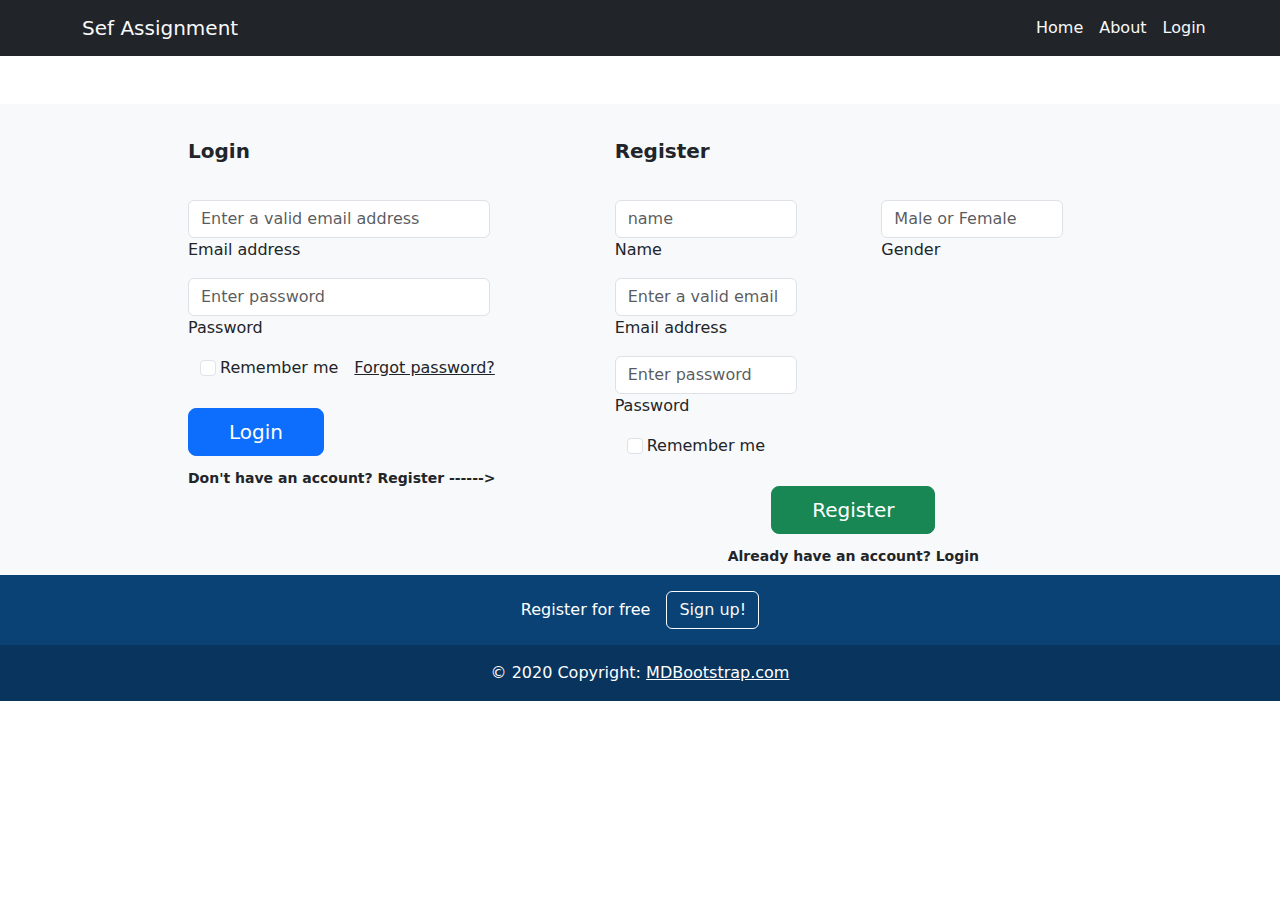
<file: index.html>
<!DOCTYPE html>
<html lang="en">
<head>
    <meta charset="UTF-8">
    <meta name="viewport" content="width=device-width, initial-scale=1.0">
    <link rel="stylesheet" href="https://cdn.jsdelivr.net/npm/bootstrap@5.0.0-beta2/dist/css/bootstrap.min.css">
    <title>Login/Register</title>
</head>

<body>
    <header class="navbar navbar-expand-lg navbar-light bg-dark ">
        <div class="container">
            <a class="navbar-brand col-md-10 text-light" href="#" >Sef Assignment</a>
            <button class="navbar-toggler" type="button" data-bs-toggle="collapse" data-bs-target="#navbarNav">
                <span class="navbar-toggler-icon"></span>
            </button>
            <div class="collapse navbar-collapse" id="navbarNav">
                <ul class="navbar-nav">
                    <li class="nav-item">
                        <a href="#" class="nav-link text-light">Home</a>
                    </li>
                    <li class="nav-item">
                        <a href="#" class="nav-link text-light">About</a>
                    </li>
                    <li class="nav-item">
                        <a href="#" class="nav-link text-light">Login</a>
                    </li>
                </ul>
            </div>
        </div>
    </header>

    <section class="vh-98 mt-5 bg-light">
  <div class="container-fluid h-custom">
    <div class="row d-flex justify-content-center align-items-start h-100 ">
      <div class="col-md-8 col-lg-6 col-xl-4 ">
        <form>

          <div class="align-items-center my-4 form-control-lg">
            <p class="text-lg-start fw-bold  mb-0">Login</p>
          </div>

          <!-- Email input -->
          <div class="form-outline mb-2 col-md-9 mx-3">
            <input type="email" id="login_email" class="form-control form-control-md"
              placeholder="Enter a valid email address" />
            <label class="form-label" for="form3Example3">Email address</label>
          </div>

          <!-- Password input -->
          <div class="form-outline mb-2 col-md-9 mx-3">
            <input type="password" id="login_password" class="form-control form-control-md"
              placeholder="Enter password" />
            <label class="form-label" for="form3Example4">Password</label>
          </div>

          <div class="d-flex justify-content-lg-start align-items-start">
            <!-- Checkbox -->
            <div class="form-check mb-0">
              <input class="form-check-input mx-1" type="checkbox" value="" id="form2Example3" />
              <label class="form-check-label" for="form2Example3">
                Remember me
              </label>
            </div>
            <a href="#!" class="text-body mx-3">Forgot password?</a>
          </div>

          <div class="text-center text-lg-start mt-4 pt-1">
            <button id="loginbtn" type="button" class="btn btn-primary btn-lg mx-3"
              style="padding-left: 2.5rem; padding-right: 2.5rem;">Login</button>
            <p class="small fw-bold mt-2 pt-1 mb-0 mx-3">Don't have an account? Register ------></p>
          </div>

        </form>
      </div>
      <div class="col-md-9 col-lg-6 col-xl-5">
        <form>

          <div class="align-items-center my-4 form-control-lg">
            <p class="text-lg-start fw-bold  mb-0">Register</p>
          </div>
            <div class="row">
                <div class="col">
                  <!-- Password input Check -->
                    <div class="form-outline mb-2 col-md-9 mx-3">
                        <input type="text" id="user_name" class="form-control form-control-md"
                        placeholder="name" />
                        <label class="form-label" for="form3Example4">Name</label>
                    </div>

                    <!-- Email input -->
                    <div class="form-outline mb-2 col-md-9 mx-3">
                        <input type="email" id="register_email" class="form-control form-control-md"
                        placeholder="Enter a valid email address" />
                        <label class="form-label" for="form3Example3">Email address</label>
                    </div>

                    <!-- Password input -->
                    <div class="form-outline mb-2 col-md-9 mx-3">
                        <input type="password" id="user_password" class="form-control form-control-md"
                        placeholder="Enter password" />
                        <label class="form-label" for="form3Example4">Password</label>
                    </div>

                </div>

                <div class="col">
                    <!-- Password input -->
                    <div class="form-outline mb-2 col-md-9 mx-3">
                        <input type="password" id="user_gender" class="form-control form-control-md"
                        placeholder="Male or Female" />
                        <label class="form-label" for="form3Example4">Gender</label>
                    </div>
                </div>
            </div>
          

          <div class="d-flex justify-content-lg-start align-items-start">
            <!-- Checkbox -->
            <div class="form-check mb-0">
              <input class="form-check-input mx-1" type="checkbox" value="" id="form2Example3" />
              <label class="form-check-label" for="form2Example3">
                Remember me
              </label>
            </div>
          </div>

          <div class="text-center text-lg-center mt-4 pt-1">
            <button type="button" id="registerbtn" class="btn btn-success btn-lg mx-3"
              style="padding-left: 2.5rem; padding-right: 2.5rem;">Register</button>
            <p class="small fw-bold mt-2 pt-1  mx-3 mb-2">Already have an account? Login </p>
          </div>

        </form>
      </div>
    </div>
  </div>

  <section class="">
  <!-- Footer -->
  <footer class="text-center text-white" style="background-color: #0a4275;">
    <!-- Grid container -->
    <div class="container p-2 pt-3 pb-0">
      <!-- Section: CTA -->
      <section class="">
        <p class="d-flex justify-content-center align-items-center">
          <span class="me-3">Register for free</span>
          <button type="button" class="btn btn-outline-light btn-rounded">
            Sign up!
          </button>
        </p>
      </section>
      <!-- Section: CTA -->
    </div>
    <!-- Grid container -->

    <!-- Copyright -->
    <div class="text-center p-3" style="background-color: rgba(0, 0, 0, 0.2);">
      © 2020 Copyright:
      <a class="text-white" href="https://mdbootstrap.com/">MDBootstrap.com</a>
    </div>
    <!-- Copyright -->
  </footer>
  <!-- Footer -->
</section>

<script src="/front-end/javascript/scripts.js"></script>
</body>
</html>
</file>
